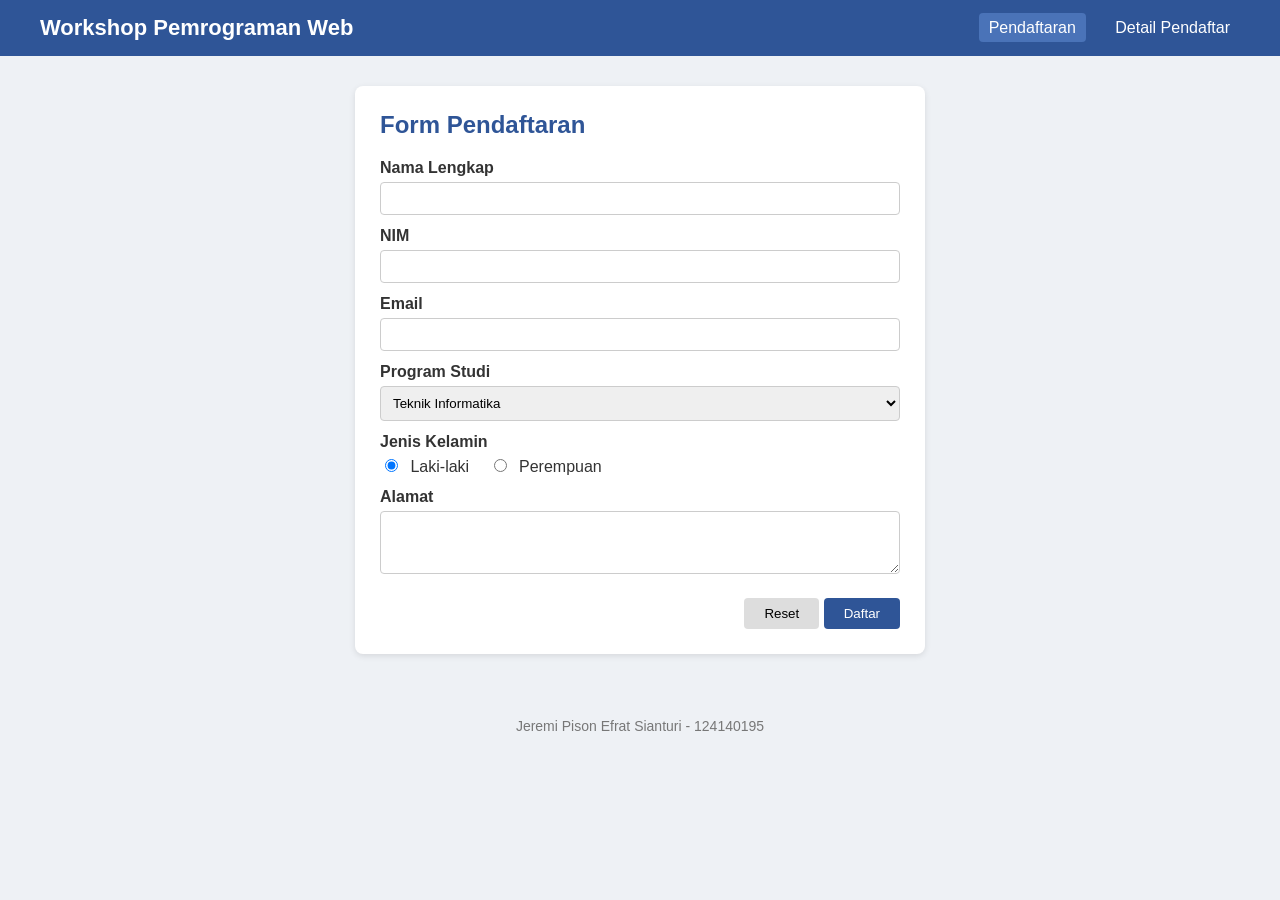
<file: task_3/index.html>
<!DOCTYPE html>
<html lang="id">
<head>
  <meta charset="UTF-8">
  <meta name="viewport" content="width=device-width, initial-scale=1.0">
  <title>Pendaftaran Workshop</title>
  <link rel="stylesheet" href="style.css">
</head>
<body>
  <header>
    <h1>Workshop Pemrograman Web</h1>
    <nav>
      <a href="index.html" class="aktif">Pendaftaran</a>
      <a href="detail.html">Detail Pendaftar</a>
    </nav>
  </header>

  <main>
    <div class="box">
      <h2>Form Pendaftaran</h2>

      <form id="form-daftar" action="detail.html" method="GET">
        <label for="nama">Nama Lengkap</label>
        <input type="text" id="nama" name="nama" required>

        <label for="nim">NIM</label>
        <input type="text" id="nim" name="nim" required>

        <label for="email">Email</label>
        <input type="email" id="email" name="email" required>

        <label for="prodi">Program Studi</label>
        <select id="prodi" name="prodi">
          <option value="Teknik Informatika">Teknik Informatika</option>
          <option value="Sains Data">Sains Data</option>
          <option value="Teknik Elektro">Teknik Elektro</option>
        </select>

        <label>Jenis Kelamin</label>
        <div class="pilihan">
          <input type="radio" id="laki" name="jk" value="L" checked>
          <label for="laki">Laki-laki</label>
          <input type="radio" id="perempuan" name="jk" value="P">
          <label for="perempuan">Perempuan</label>
        </div>

        <label for="alamat">Alamat</label>
        <textarea id="alamat" name="alamat" rows="3"></textarea>

        <div class="tombol">
          <button type="reset">Reset</button>
          <button type="submit">Daftar</button>
        </div>
      </form>
    </div>
  </main>

  <footer>
    <p>Jeremi Pison Efrat Sianturi - 124140195</p>
  </footer>
</body>
</html>
</file>
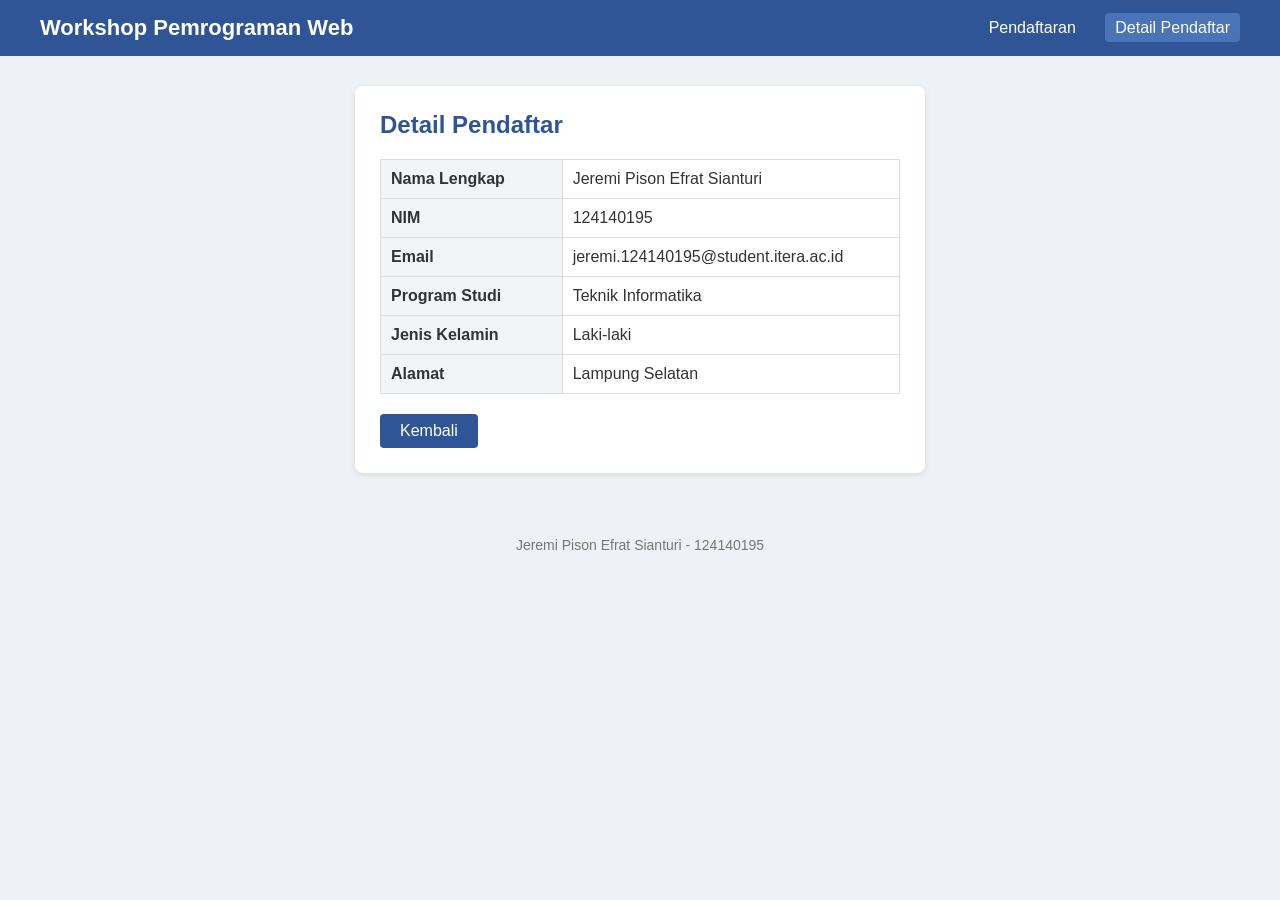
<file: task_3/detail.html>
<!DOCTYPE html>
<html lang="id">
<head>
  <meta charset="UTF-8">
  <meta name="viewport" content="width=device-width, initial-scale=1.0">
  <title>Detail Pendaftar</title>
  <link rel="stylesheet" href="style.css">
</head>
<body>
  <header>
    <h1>Workshop Pemrograman Web</h1>
    <nav>
      <a href="index.html">Pendaftaran</a>
      <a href="detail.html" class="aktif">Detail Pendaftar</a>
    </nav>
  </header>

  <main>
    <div class="box">
      <h2>Detail Pendaftar</h2>

      <table>
        <tr>
          <th>Nama Lengkap</th>
          <td>Jeremi Pison Efrat Sianturi</td>
        </tr>
        <tr>
          <th>NIM</th>
          <td>124140195</td>
        </tr>
        <tr>
          <th>Email</th>
          <td>jeremi.124140195@student.itera.ac.id</td>
        </tr>
        <tr>
          <th>Program Studi</th>
          <td>Teknik Informatika</td>
        </tr>
        <tr>
          <th>Jenis Kelamin</th>
          <td>Laki-laki</td>
        </tr>
        <tr>
          <th>Alamat</th>
          <td>Lampung Selatan</td>
        </tr>
      </table>

      <a href="index.html" class="kembali">Kembali</a>
    </div>
  </main>

  <footer>
    <p>Jeremi Pison Efrat Sianturi - 124140195</p>
  </footer>
</body>
</html>
</file>
<file: task_3/style.css>
* {
  box-sizing: border-box;
}

body {
  margin: 0;
  font-family: Arial, sans-serif;
  background-color: #eef1f5;
  color: #333;
}

header {
  background-color: #2f5597;
  color: white;
  padding: 15px 40px;
  display: flex;
  justify-content: space-between;
  align-items: center;
}

header h1 {
  margin: 0;
  font-size: 22px;
}

nav a {
  color: white;
  text-decoration: none;
  margin-left: 15px;
  padding: 6px 10px;
}

nav a:hover,
nav a.aktif {
  background-color: #4a73b8;
  border-radius: 4px;
}

main {
  max-width: 600px;
  margin: 30px auto;
  padding: 0 15px;
}

.box {
  background-color: white;
  padding: 25px;
  border-radius: 8px;
  box-shadow: 0 2px 6px rgba(0, 0, 0, 0.1);
}

.box h2 {
  margin-top: 0;
  color: #2f5597;
}

#form-daftar label {
  display: block;
  margin-top: 12px;
  margin-bottom: 5px;
  font-weight: bold;
}

input[type="text"],
input[type="email"],
select,
textarea {
  width: 100%;
  padding: 8px;
  border: 1px solid #ccc;
  border-radius: 4px;
}

input:focus,
select:focus,
textarea:focus {
  border-color: #2f5597;
  outline: none;
}

#form-daftar .pilihan label {
  display: inline;
  font-weight: normal;
  margin: 0 15px 0 5px;
}

.tombol {
  margin-top: 20px;
  text-align: right;
}

button {
  padding: 8px 20px;
  border: none;
  border-radius: 4px;
  cursor: pointer;
}

button[type="submit"] {
  background-color: #2f5597;
  color: white;
}

button[type="reset"] {
  background-color: #ddd;
}

table {
  width: 100%;
  border-collapse: collapse;
}

th,
td {
  text-align: left;
  padding: 10px;
  border: 1px solid #ddd;
}

th {
  background-color: #f2f4f8;
  width: 35%;
}

tr:hover {
  background-color: #f9f9f9;
}

.kembali {
  display: inline-block;
  margin-top: 20px;
  padding: 8px 20px;
  background-color: #2f5597;
  color: white;
  text-decoration: none;
  border-radius: 4px;
}

footer {
  text-align: center;
  font-size: 14px;
  color: #777;
  padding: 20px;
}

@media (max-width: 600px) {
  header {
    flex-direction: column;
    gap: 10px;
  }
}
</file>
